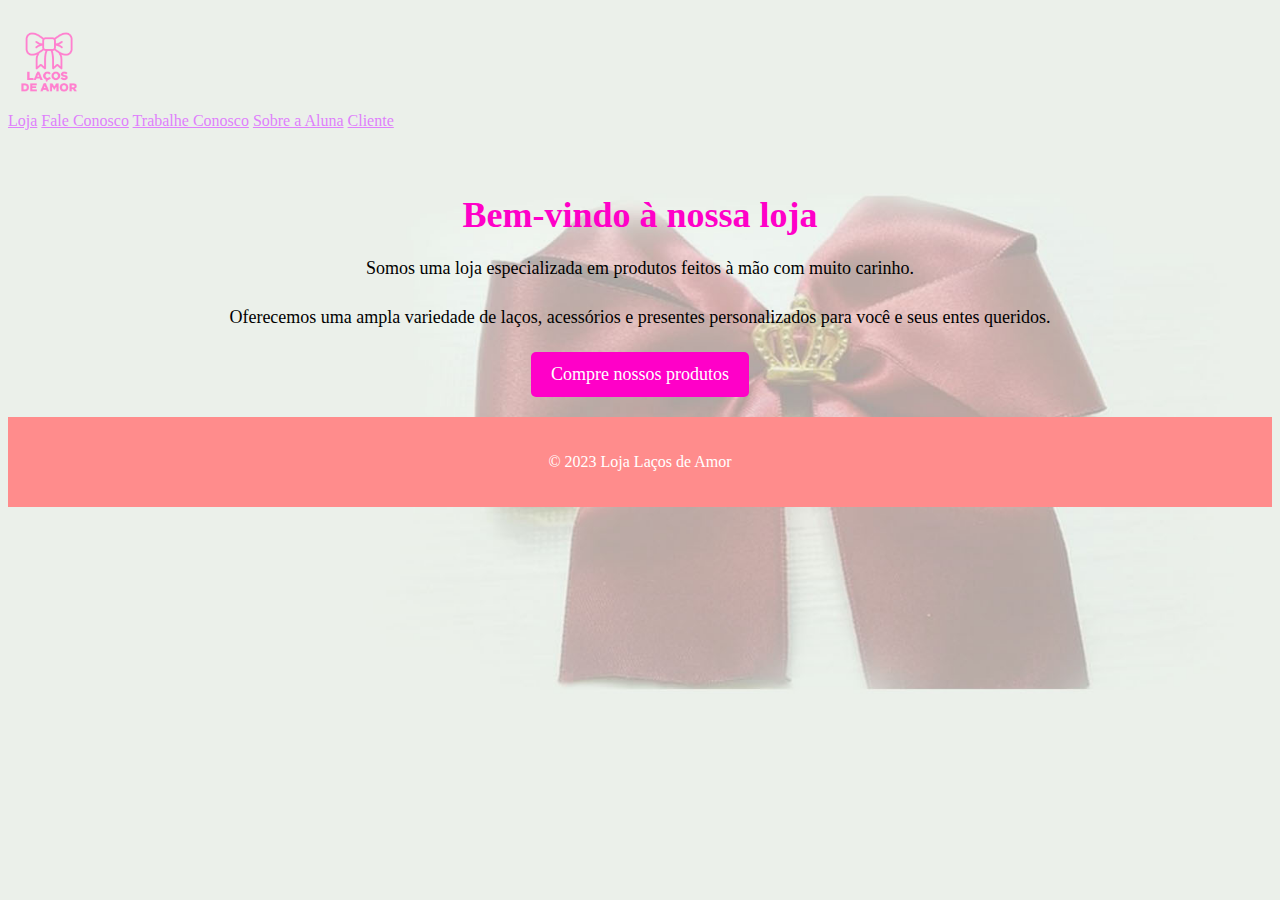
<file: index.html>
<!DOCTYPE html>
<html lang="pt-br">
<head>
    <meta charset="UTF-8">
    <meta http-equiv="X-UA-Compatible" content="IE=edge">
    <meta name="viewport" content="width=device-width, initial-scale=1.0">
    <title>Loja Laços de Amor</title>
    <!-- Adicione link CSS -->
    <link rel="stylesheet" href="./css/estilo.css">
</head>
<body>
    <!-- Cabeçalho -->
    <header>
        <div class="container">
            <!-- Nav -->
            <div class="nav">
                <!-- Logo com um link para a página inicial -->
                <a href="index.html" class="nav-logo">
                    <img src="img/amor2.png" alt="Logo da Loja" class="logotipo">
                </a>
                <!-- Links de navegação -->
                <div class="nav-links">
                    <!-- Adicionar links para outras páginas, como "Fale Conosco", "Trabalhe Conosco", etc. -->
                   <a href="loja.html" class="nav-link">Loja</a>
                    <a href="fale-conosco.html" class="nav-link">Fale Conosco</a>
                    <a href="trabalhe-conosco.html" class="nav-link">Trabalhe Conosco</a>
                    <a href="sobre-a-aluna.html" class="nav-link">Sobre a Aluna</a>
                    <a href="cliente.html" class="nav-link">Cliente</a>
                </div>
            </div>
        </div>
    </header>

    <!-- Conteúdo principal -->
    <main>
        <section class="about">
            <div class="container">
                <h1>Bem-vindo à nossa loja</h1>
                <p>Somos uma loja especializada em produtos feitos à mão com muito carinho.</p>
                <p>Oferecemos uma ampla variedade de laços, acessórios e presentes personalizados para você e seus entes queridos.</p>
                <!-- Use a tag <a> para criar um link -->
                <a href="lolja.html" class="cta-link">Compre nossos produtos</a>
            </div>
            
        </section>

        
    </main>
    <!-- Rodapé -->
    <footer>
        <div class="container">
            <p>&copy; 2023 Loja Laços de Amor</p>
        </div>
    </footer>
</body>
</html>
</file>
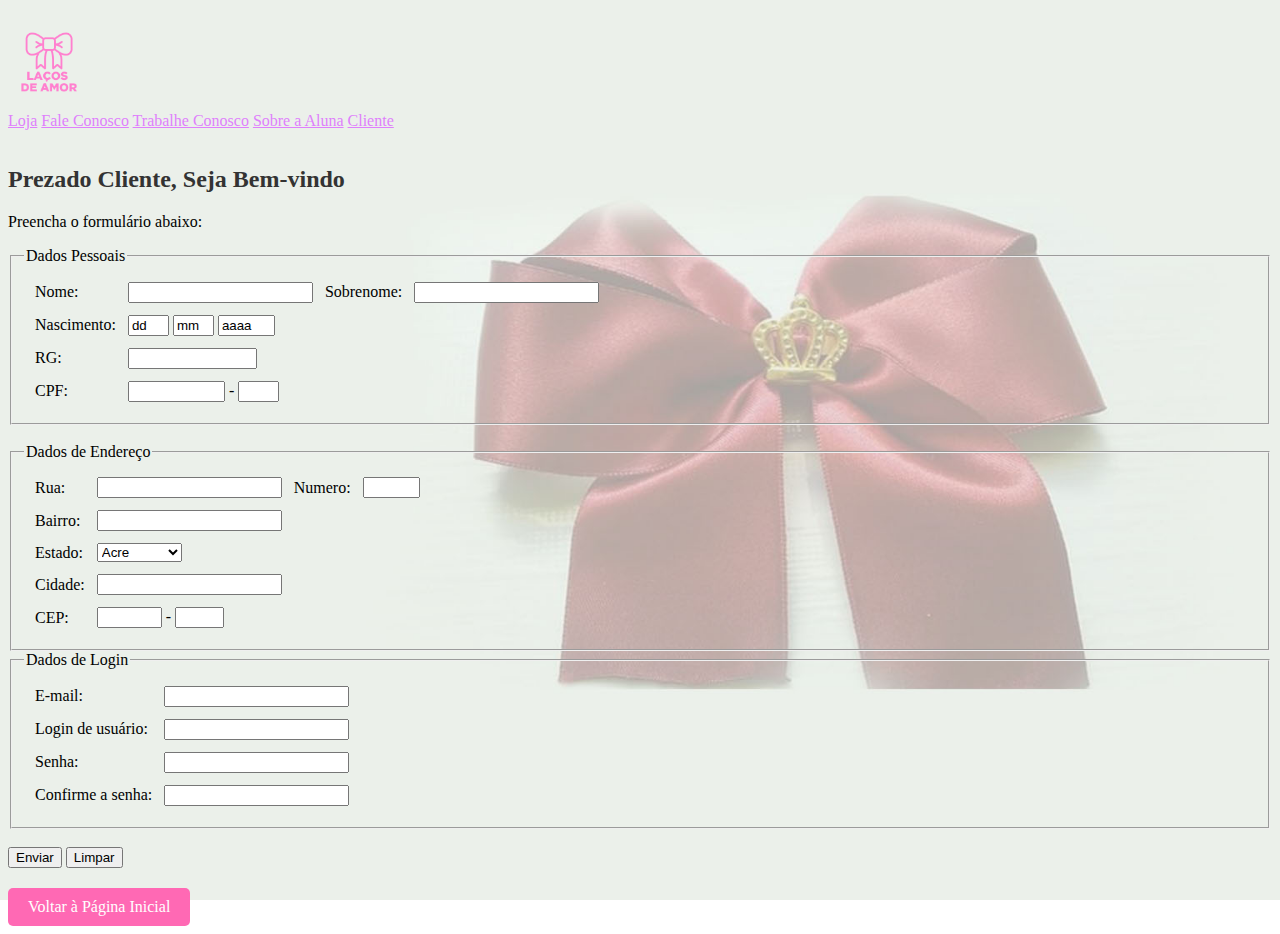
<file: cliente.html>
<!DOCTYPE html>
<html lang="pt-br">
<head>
    <meta charset="UTF-8">
    <meta name="viewport" content="width=device-width, initial-scale=1.0">
    <title>Formulário Laços de Amor</title>
    <link rel="stylesheet" href="./css/formulario.css">
</head>
<body>
    <!-- Cabeçalho -->
    <!-- Cabeçalho -->
    <header>
        <div class="container">
            <!-- Nav -->
            <div class="nav">
                <!-- Logo com um link para a página inicial -->
                <a href="index.html" class="nav-logo">
                    <img src="img/amor2.png" alt="Logo da Loja" class="logotipo">
                </a>
                <!-- Links de navegação -->
                <div class="nav-links">
                    <!-- Adicionar links para outras páginas, como "Fale Conosco", "Trabalhe Conosco", etc. -->
                   <a href="loja.html" class="nav-link">Loja</a>
                    <a href="fale-conosco.html" class="nav-link">Fale Conosco</a>
                    <a href="trabalhe-conosco.html" class="nav-link">Trabalhe Conosco</a>
                    <a href="sobre-a-aluna.html" class="nav-link">Sobre a Aluna</a>
                    <a href="cliente.html" class="nav-link">Cliente</a>
                </div>
            </div>
        </div>
    </header>

    <div class="container">
        <h1>Prezado Cliente, Seja Bem-vindo</h1>
        <p>Preencha o formulário abaixo:</p>

        <form>
            <fieldset>
                <legend>Dados Pessoais</legend>
                <table cellspacing="10">
                    <tr>
                        <td>
                            <label for="nome">Nome: </label>
                        </td>
                        <td align="left">
                            <input type="text" name="nome">
                        </td>
                        <td>
                            <label for="sobrenome">Sobrenome: </label>
                        </td>
                        <td align="left">
                            <input type="text" name="sobrenome">
                        </td>
                    </tr>
                    <tr>
                        <td>
                            <label>Nascimento: </label>
                        </td>
                        <td align="left">
                            <input type="text" name="dia" size="2" maxlength="2" value="dd">
                            <input type="text" name="mes" size="2" maxlength="2" value="mm">
                            <input type="text" name="ano" size="4" maxlength="4" value="aaaa">
                        </td>
                    </tr>
                    <tr>
                        <td>
                            <label for="rg">RG: </label>
                        </td>
                        <td align="left">
                            <input type="text" name="rg" size="13" maxlength="13">
                        </td>
                    </tr>
                    <tr>
                        <td>
                            <label>CPF:</label>
                        </td>
                        <td align="left">
                            <input type="text" name="cpf" size="9" maxlength="9"> - <input
                            type="text" name="cpf2" size="2" maxlength="2">
                        </td>
                    </tr>
                </table>
            </fieldset>
            <br />

            <fieldset>
                <legend>Dados de Endereço</legend>
                <table cellspacing="10">
                    <tr>
                        <td>
                            <label for="rua">Rua:</label>
                        </td>
                        <td align="left">
                            <input type="text" name="rua">
                        </td>
                        <td>
                            <label for="numero">Numero:</label>
                        </td>
                        <td align="left">
                            <input type="text" name="numero" size="4">
                        </td>
                    </tr>
                    <tr>
                        <td>
                            <label for="bairro">Bairro: </label>
                        </td>
                        <td align="left">
                            <input type="text" name="bairro">
                        </td>
                    </tr>
                    <tr>
                        <td>
                            <label for="estado">Estado:</label>
                        </td>
                        <td align="left">
                            <select name="estado">
                                <option value="ac">Acre</option>
                                <option value="al">Alagoas</option>
                                <option value="am">Amazonas</option>
                                <!-- Outros estados aqui -->
                            </select>
                        </td>
                    </tr>
                    <tr>
                        <td>
                            <label for="cidade">Cidade: </label>
                        </td>
                        <td align="left">
                            <input type="text" name="cidade">
                        </td>
                    </tr>
                    <tr>
                        <td>
                            <label for="cep">CEP: </label>
                        </td>
                        <td align="left">
                            <input type="text" name="cep" size="5" maxlength="5"> - <input
                            type="text" name="cep2" size="3" maxlength="3">
                        </td>
                    </tr>
                </table>
            </fieldset>

            <fieldset>
                <legend>Dados de Login</legend>
                <table cellspacing="10">
                    <tr>
                        <td>
                            <label for="email">E-mail: </label>
                        </td>
                        <td align="left">
                            <input type="text" name="email">
                        </td>
                    </tr>
                    <tr>
                        <td>
                            <label for="login">Login de usuário: </label>
                        </td>
                        <td align="left">
                            <input type="text" name="login">
                        </td>
                    </tr>
                    <tr>
                        <td>
                            <label for="pass">Senha: </label>
                        </td>
                        <td align="left">
                            <input type="password" name="pass">
                        </td>
                    </tr>
                    <tr>
                        <td>
                            <label for="passconfirm">Confirme a senha: </label>
                        </td>
                        <td align="left">
                            <input type="password" name="passconfirm">
                        </td>
                    </tr>
                </table>
            </fieldset>
            <br />
            <input type="submit" value="Enviar">
            <input type="reset" value="Limpar">
        </form>
        <!-- Botão de Voltar para a Página Inicial -->
        <a href="index.html" class="btn-voltar">Voltar à Página Inicial</a>
    </div>
</body>
</html>
</file>
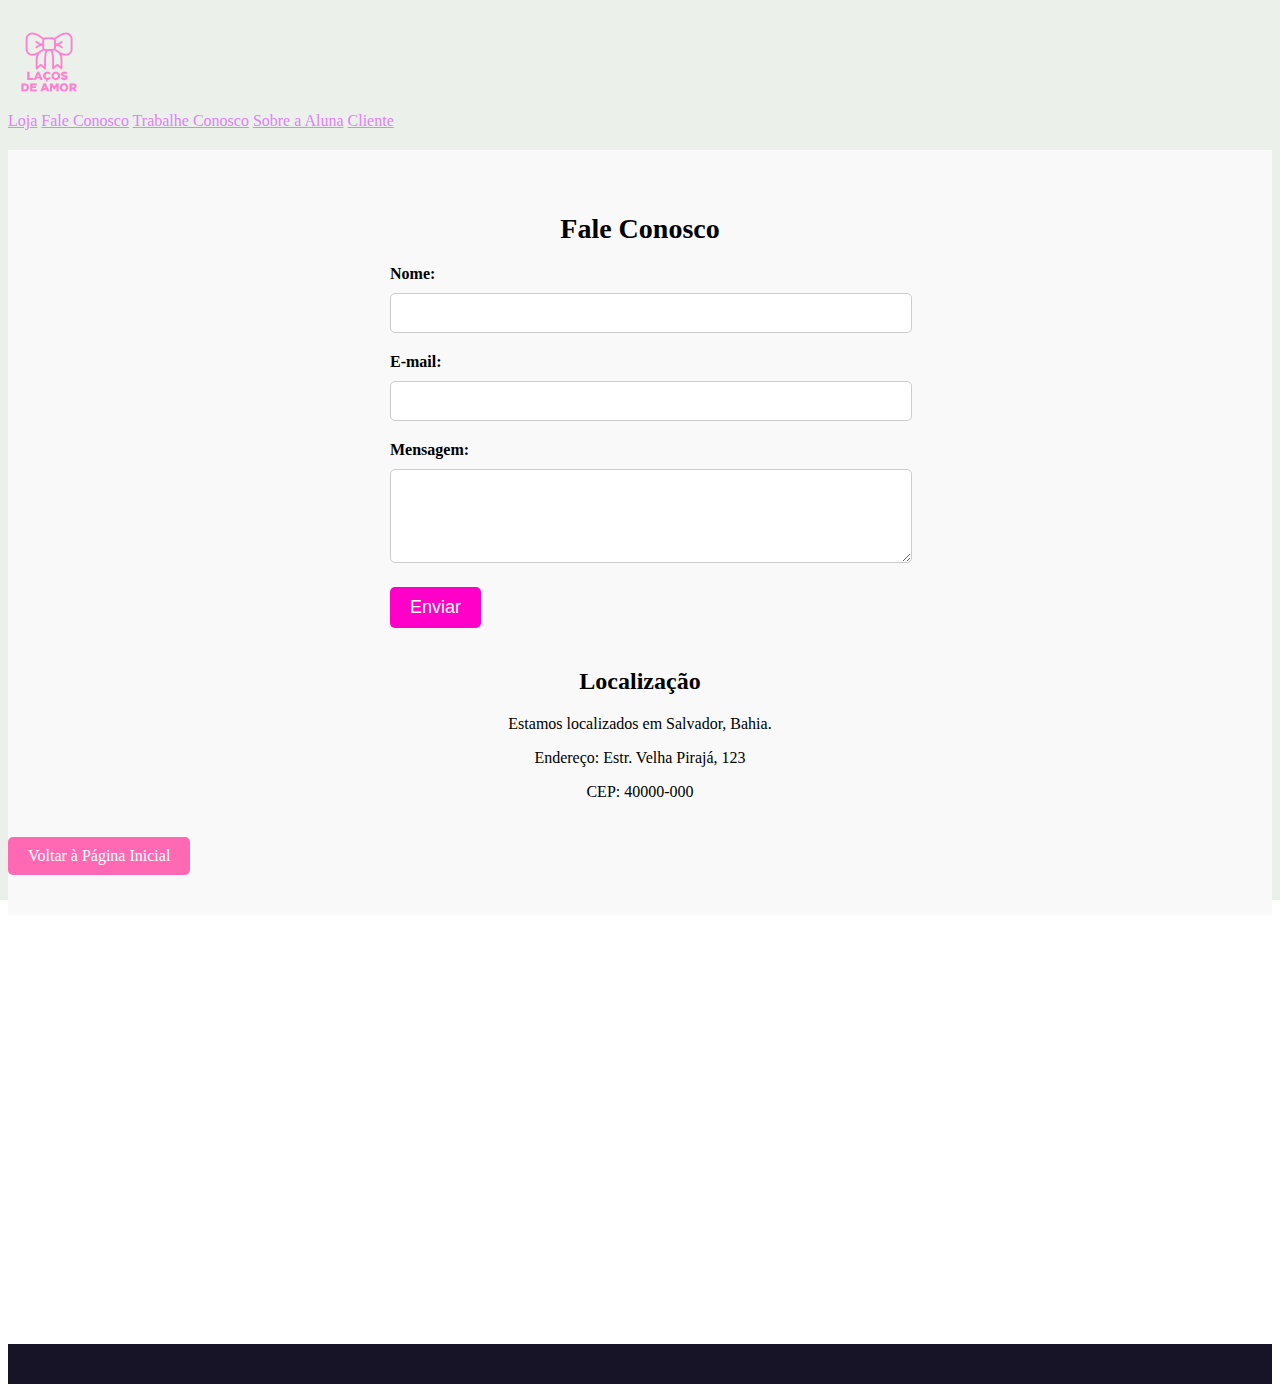
<file: fale-conosco.html>
<!DOCTYPE html>
<html lang="pt-br">
<head>
    <meta charset="UTF-8">
    <meta http-equiv="X-UA-Compatible" content="IE=edge">
    <meta name="viewport" content="width=device-width, initial-scale=1.0">
    <title>Fale Conosco - Laços de Amor</title>
    <!-- Adicione link CSS -->
    <link rel="stylesheet" href="./css/falei.css"> 
</head>
<body>
    <!-- Cabeçalho -->
    <header>
        <div class="container">
            <!-- Nav -->
            <div class="nav">
                <!-- Logo com um link para a página inicial -->
                <a href="index.html" class="nav-logo">
                    <img src="img/amor2.png" alt="Logo da Loja" class="logotipo">
                </a>
                <!-- Links de navegação -->
                <div class="nav-links">
                    <!-- Adicionar links para outras páginas, como "Fale Conosco", "Trabalhe Conosco", etc. -->
                   <a href="loja.html" class="nav-link">Loja</a>
                    <a href="fale-conosco.html" class="nav-link">Fale Conosco</a>
                    <a href="trabalhe-conosco.html" class="nav-link">Trabalhe Conosco</a>
                    <a href="sobre-a-aluna.html" class="nav-link">Sobre a Aluna</a>
                    <a href="cliente.html" class="nav-link">Cliente</a>
                </div>
            </div>
        </div>
    </header>
            <!-- Formulário de Contato -->
<section class="contact">
    <div class="container">
         <h2 class="section-title">Fale Conosco</h2>
            <form id="contact-form" action="processar_formulario.php" method="POST">
                <label for="name">Nome:</label>
                <input type="text" id="name" name="name" required>

                <label for="email">E-mail:</label>
                <input type="email" id="email" name="email" required>

                <label for="message">Mensagem:</label>
                <textarea id="message" name="message" rows="4" required></textarea>

                <button type="submit">Enviar</button>
            </form>

            <!-- Informações de Localização -->
            <div class="location">
                <h2>Localização</h2>
                <p>Estamos localizados em Salvador, Bahia.</p>
                <p>Endereço: Estr. Velha Pirajá, 123</p>
                <p>CEP: 40000-000</p>
            </div>
            <!-- Botão de Voltar para a Página Inicial -->
            <a href="index.html" class="btn-voltar">Voltar à Página Inicial</a>
        </div>
    </section>
    <!-- Mapa do Google Maps -->
    <section class="map">
        <div class="container">
            <!-- Substitua a URL no atributo "src" pelo código de incorporação do seu mapa do Google Maps -->
            <iframe src="https://www.google.com/maps/embed?pb=!1m18!1m12!1m3!1d12276.238040929497!2d-38.49372797983836!3d-3.7249658901872387!2m3!1f0!2f0!3f0!3m2!1i1024!2i768!4f13.1!3m3!1m2!1s0x0%3A0x0!2zMywzN8KwMDUnMTIuOSJF!5e0!3m2!1sen!2sbr!4v1632411050470!5m2!1sen!2sbr" 
                width="100%" 
                height="425" 
                style="border:0;" 
                allowfullscreen="" 
                loading="lazy"></iframe>
        </div>
    </section>
    <footer>
        <!-- Adicione um rodapé, se desejar -->
    </footer>
</body>
</html>
</file>
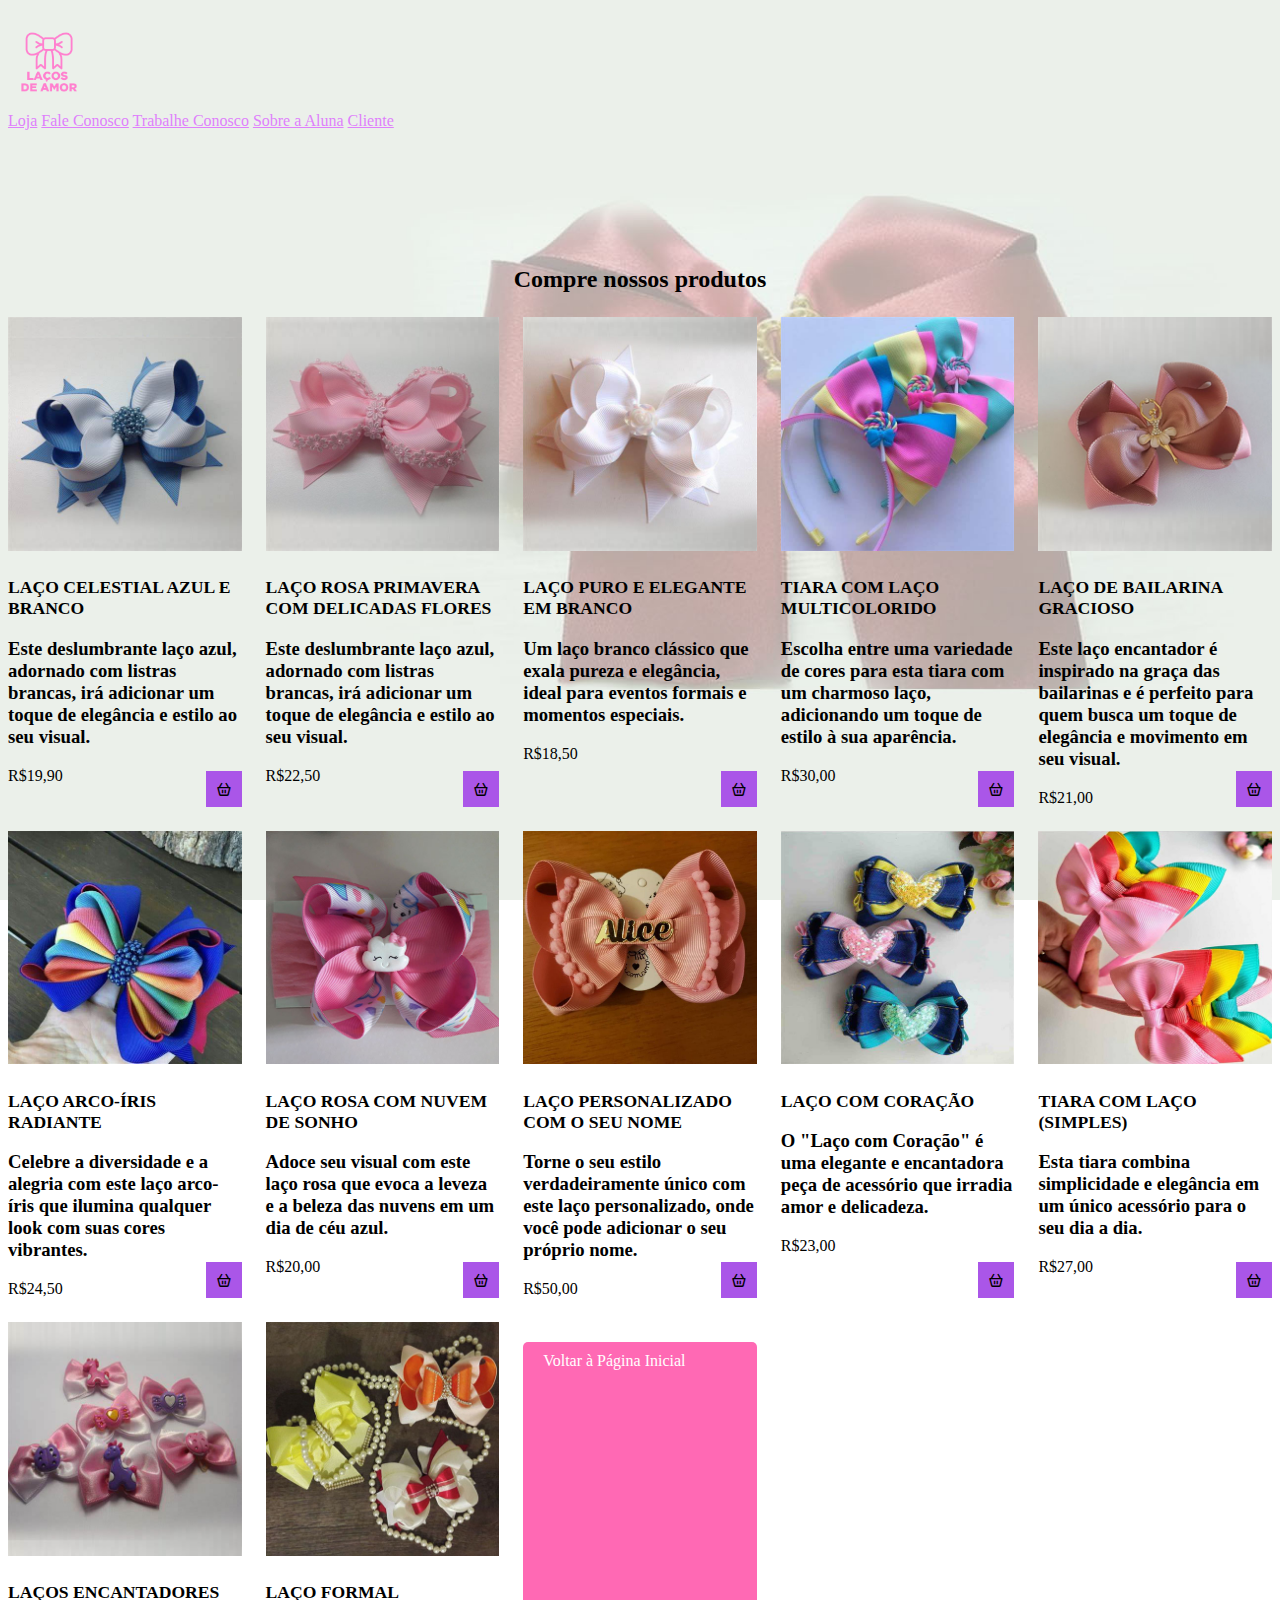
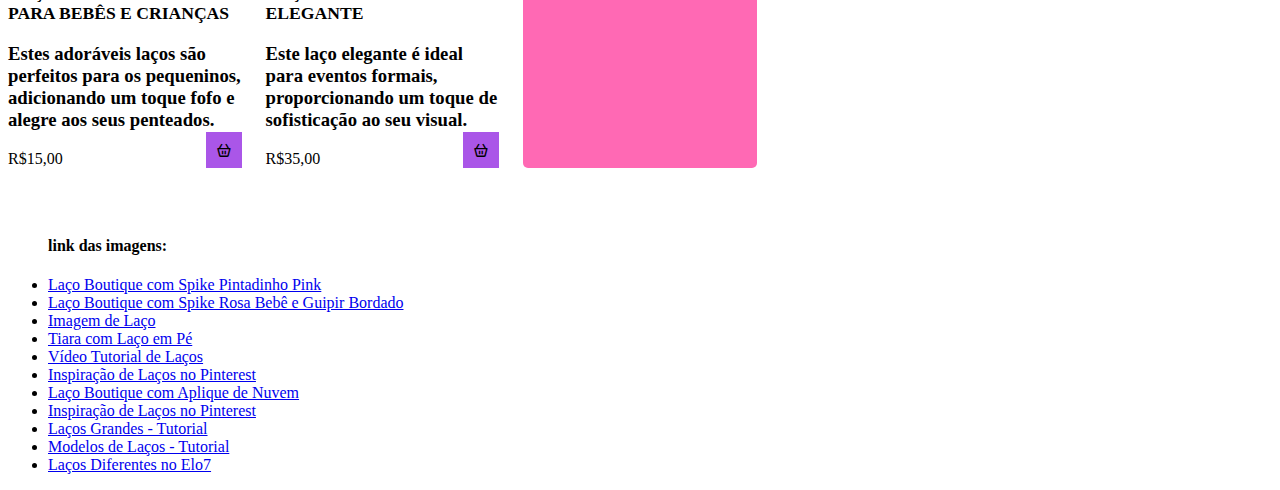
<file: loja.html>
<!DOCTYPE html>
<html lang="pt-br">
  <head>
    <meta charset="UTF-8">
    <meta http-equiv="X-UA-Compatible" content="IE=edge">
    <meta name="viewport" content="width=device-width, initial-scale=1.0">
    <title>Laços de Amor - Os melhores laços de Salvador</title>
    <!-- Link do CSS -->
    <link rel="stylesheet" href="./css/style.css"> 
    <!-- Box Icons -->
    <link href='https://unpkg.com/boxicons@2.1.4/css/boxicons.min.css' rel='stylesheet'>
  </head>
  <body>
    <!-- Cabeçalho -->
    <header>
      <div class="container">
          <!-- Nav -->
          <div class="nav">
              <!-- Logo com um link para a página inicial -->
              <a href="index.html" class="nav-logo">
                  <img src="img/amor2.png" alt="Logo da Loja" class="logotipo">
              </a>
              <!-- Links de navegação -->
              <div class="nav-links">
                  <!-- Adicionar links para outras páginas, como "Fale Conosco", "Trabalhe Conosco", etc. -->
                 <a href="loja.html" class="nav-link">Loja</a>
                  <a href="fale-conosco.html" class="nav-link">Fale Conosco</a>
                  <a href="trabalhe-conosco.html" class="nav-link">Trabalhe Conosco</a>
                  <a href="sobre-a-aluna.html" class="nav-link">Sobre a Aluna</a>
                  <a href="cliente.html" class="nav-link">Cliente</a>
              </div>
          </div>
      </div>
  </header>

    <!-- Carrinho -->
    <div class="cart">
        <h2 class="cart-title">Seu Carrinho</h2>
        <!-- Conteúdo -->
        <div class="cart-content">

          <div class="cart-box">
            
          </div>
        </div>
        <!-- Total -->
        <div class="total">
          <div class="total-title">Total</div>
          <div class="total-price">R$0</div>
        </div>
        <!-- Botão de Compra -->
        <button type="button" class="btn-buy">Compre Agora</button>
        <!-- Fechar Carrinho -->
        <i class='bx bx-x-circle' id="close-cart"></i>
      </div>
    </div>
  </header>
  <!-- Compras -->
  <section class="shop container">
    <h2 class="section-title">Compre nossos produtos</h2>
    <!-- Laços -->
    <div class="shop-content">
      <!-- Laço 1 -->
      <div class="product-box">
        <img src="img/produto1.jpg" alt="" class="product-img">
        <h2 class="product-title">Laço Celestial Azul e Branco</h2>
        <h3 class= "product-descrition">Este deslumbrante laço azul, adornado com listras brancas, irá adicionar um toque de elegância e estilo ao seu visual.</h3>
        <span class="price">R$19,90</span>
        <i class='bx bx-basket add-cart'></i>
      </div>
      <!-- Laço 2 -->
      <div class="product-box">
        <img src="img/produto2.jpg" alt="" class="product-img">
        <h2 class="product-title">Laço Rosa Primavera com Delicadas Flores</h2>
        <h3 class="product-descrition">Este deslumbrante laço azul, adornado com listras brancas, irá adicionar um toque de elegância e estilo ao seu visual.</h3>
        <span class="price">R$22,50</span>
        <i class='bx bx-basket add-cart'></i>
      </div>
      <!-- Laço 3 -->
      <div class="product-box">
        <img src="img/produto3.jpg" alt="" class="product-img">
        <h2 class="product-title">Laço Puro e Elegante em Branco</h2>
        <h3 class= "product-descrition">Um laço branco clássico que exala pureza e elegância, ideal para eventos formais e momentos especiais.</h3>
        <span class="price">R$18,50</span>
        <i class='bx bx-basket add-cart'></i>
      </div>
      <!-- Laço 4 -->
      <div class="product-box">
        <img src="img/produto4.jpg" alt="" class="product-img">
        <h2 class="product-title">Tiara com Laço Multicolorido </h2>
        <h3 class= "product-descrition">Escolha entre uma variedade de cores para esta tiara com um charmoso laço, adicionando um toque de estilo à sua aparência.</h3>
        <span class="price">R$30,00</span>
        <i class='bx bx-basket add-cart'></i>
      </div>
      <!-- Laço 5 -->
      <div class="product-box">
        <img src="img/produto5.jpg" alt="" class="product-img">
        <h2 class="product-title">Laço de Bailarina Gracioso</h2>
        <h3 class= "product-descrition">Este laço encantador é inspirado na graça das bailarinas e é perfeito para quem busca um toque de elegância e movimento em seu visual.</h3>
        <span class="price">R$21,00</span>
        <i class='bx bx-basket add-cart'></i>
      </div>
      <!-- Laço 6 -->
      <div class="product-box">
        <img src="img/produto6.jpg" alt="" class="product-img">
        <h2 class="product-title">Laço Arco-Íris Radiante</h2>
        <h3 class= "product-descrition">Celebre a diversidade e a alegria com este laço arco-íris que ilumina qualquer look com suas cores vibrantes.</h3>
        <span class="price">R$24,50</span>
        <i class='bx bx-basket add-cart'></i>
      </div>
      <!-- Laço 7 -->
      <div class="product-box">
        <img src="img/produto7.jpg" alt="" class="product-img">
        <h2 class="product-title">Laço Rosa com Nuvem de Sonho</h2>
        <h3 class= "product-descrition">Adoce seu visual com este laço rosa que evoca a leveza e a beleza das nuvens em um dia de céu azul.</h3>
        <span class="price">R$20,00</span>
        <i class='bx bx-basket add-cart'></i>
      </div>
      <!-- Laço 8 -->
      <div class="product-box">
        <img src="img/produto8.jpg" alt="" class="product-img">
        <h2 class="product-title">Laço Personalizado com o Seu Nome</h2>
        <h3 class= "product-descrition">Torne o seu estilo verdadeiramente único com este laço personalizado, onde você pode adicionar o seu próprio nome.</h3>
        <span class="price">R$50,00</span>
        <i class='bx bx-basket add-cart'></i>
      </div>
      <!-- Laço 9 -->
      <div class="product-box">
        <img src="img/produto9.jpg" alt="" class="product-img">
        <h2 class="product-title">LAÇO COM CORAÇÃO</h2>
        <h3 class= "product-descrition">O "Laço com Coração" é uma elegante e encantadora peça de acessório que irradia amor e delicadeza.</h3>
        <span class="price">R$23,00</span>
        <i class='bx bx-basket add-cart'></i>
      </div>
      <!-- Laço 10 -->
      <div class="product-box">
        <img src="img/produto10.jpg" alt="" class="product-img">
        <h2 class="product-title">tiara com laço (simples)</h2>
        <h3 class= "product-descrition">Esta tiara combina simplicidade e elegância em um único acessório para o seu dia a dia. </h3>
        <span class="price">R$27,00</span>
        <i class='bx bx-basket add-cart'></i>
      </div>
      <!-- Laço 11 -->
      <div class="product-box">
        <img src="img/produto11.jpg" alt="" class="product-img">
        <h2 class="product-title">Laços Encantadores para Bebês e crianças</h2>
        <h3 class= "product-descrition">Estes adoráveis laços são perfeitos para os pequeninos, adicionando um toque fofo e alegre aos seus penteados. </h3>
        <span class="price">R$15,00</span>
        <i class='bx bx-basket add-cart'></i>
      </div>
      <!-- Laço 12 -->
      <div class="product-box">
        <img src="img/produto12.jpg" alt="" class="product-img">
        <h2 class="product-title">laço formal elegante </h2>
        <h3 class= "product-descrition">Este laço elegante é ideal para eventos formais, proporcionando um toque de sofisticação ao seu visual. </h3>
        <span class="price">R$35,00</span>
        <i class='bx bx-basket add-cart'></i>
      </div>
      <!-- Botão de Voltar para a Página Inicial -->
       <a href="index.html" class="btn-voltar">Voltar à Página Inicial</a>
    </div>
  </section>
  <footer>
    <ul class="footer-links">
      <h4>link das imagens:</h4>
      <li><a href="https://www.elo7.com.br/laco-boutique-com-spike-pintadinho-pink/dp/A4D1AC" target="_blank">Laço Boutique com Spike Pintadinho Pink</a></li>
      <li><a href="https://www.elo7.com.br/laco-boutique-com-spike-rosa-bebe-e-guipir-bordado/dp/A4D1A2" target="_blank">Laço Boutique com Spike Rosa Bebê e Guipir Bordado</a></li>
      <li><a href="https://th.bing.com/th/id/OIP.Ts9sxyDOU0tEUkV5IQFXxAHaGP?pid=ImgDet&w=84&h=84&c=7&dpr=1,5" target="_blank">Imagem de Laço</a></li>
      <li><a href="https://www.elo7.com.br/tiara-com-laco-em-pe/dp/13EFAF6" target="_blank">Tiara com Laço em Pé</a></li>
      <li><a href="https://www.youtube.com/watch?v=MdLcKukro54" target="_blank">Vídeo Tutorial de Laços</a></li>
      <li><a href="https://www.pinterest.com/pin/766878642790420387/" target="_blank">Inspiração de Laços no Pinterest</a></li>
      <li><a href="https://www.elo7.com.br/laco-boutique-com-aplique-nuvem/dp/11D9B93" target="_blank">Laço Boutique com Aplique de Nuvem</a></li>
      <li><a href="https://www.pinterest.com/pin/367676757080241976/" target="_blank">Inspiração de Laços no Pinterest</a></li>
      <li><a href="https://www.artesanatopassoapassoja.com.br/lacos-grandes/" target="_blank">Laços Grandes - Tutorial</a></li>
      <li><a href="https://www.artesanatopassoapassoja.com.br/modelos-de-lacos/" target="_blank">Modelos de Laços - Tutorial</a></li>
      <li><a href="http://www.elo7.com.br/lacos-diferentes/dp/43F42C" target="_blank">Laços Diferentes no Elo7</a></li>
    </ul>
  </footer>  
  <!-- Link para o Js -->
  <script src="js/main.js"></script>
</body>
</html>
</file>
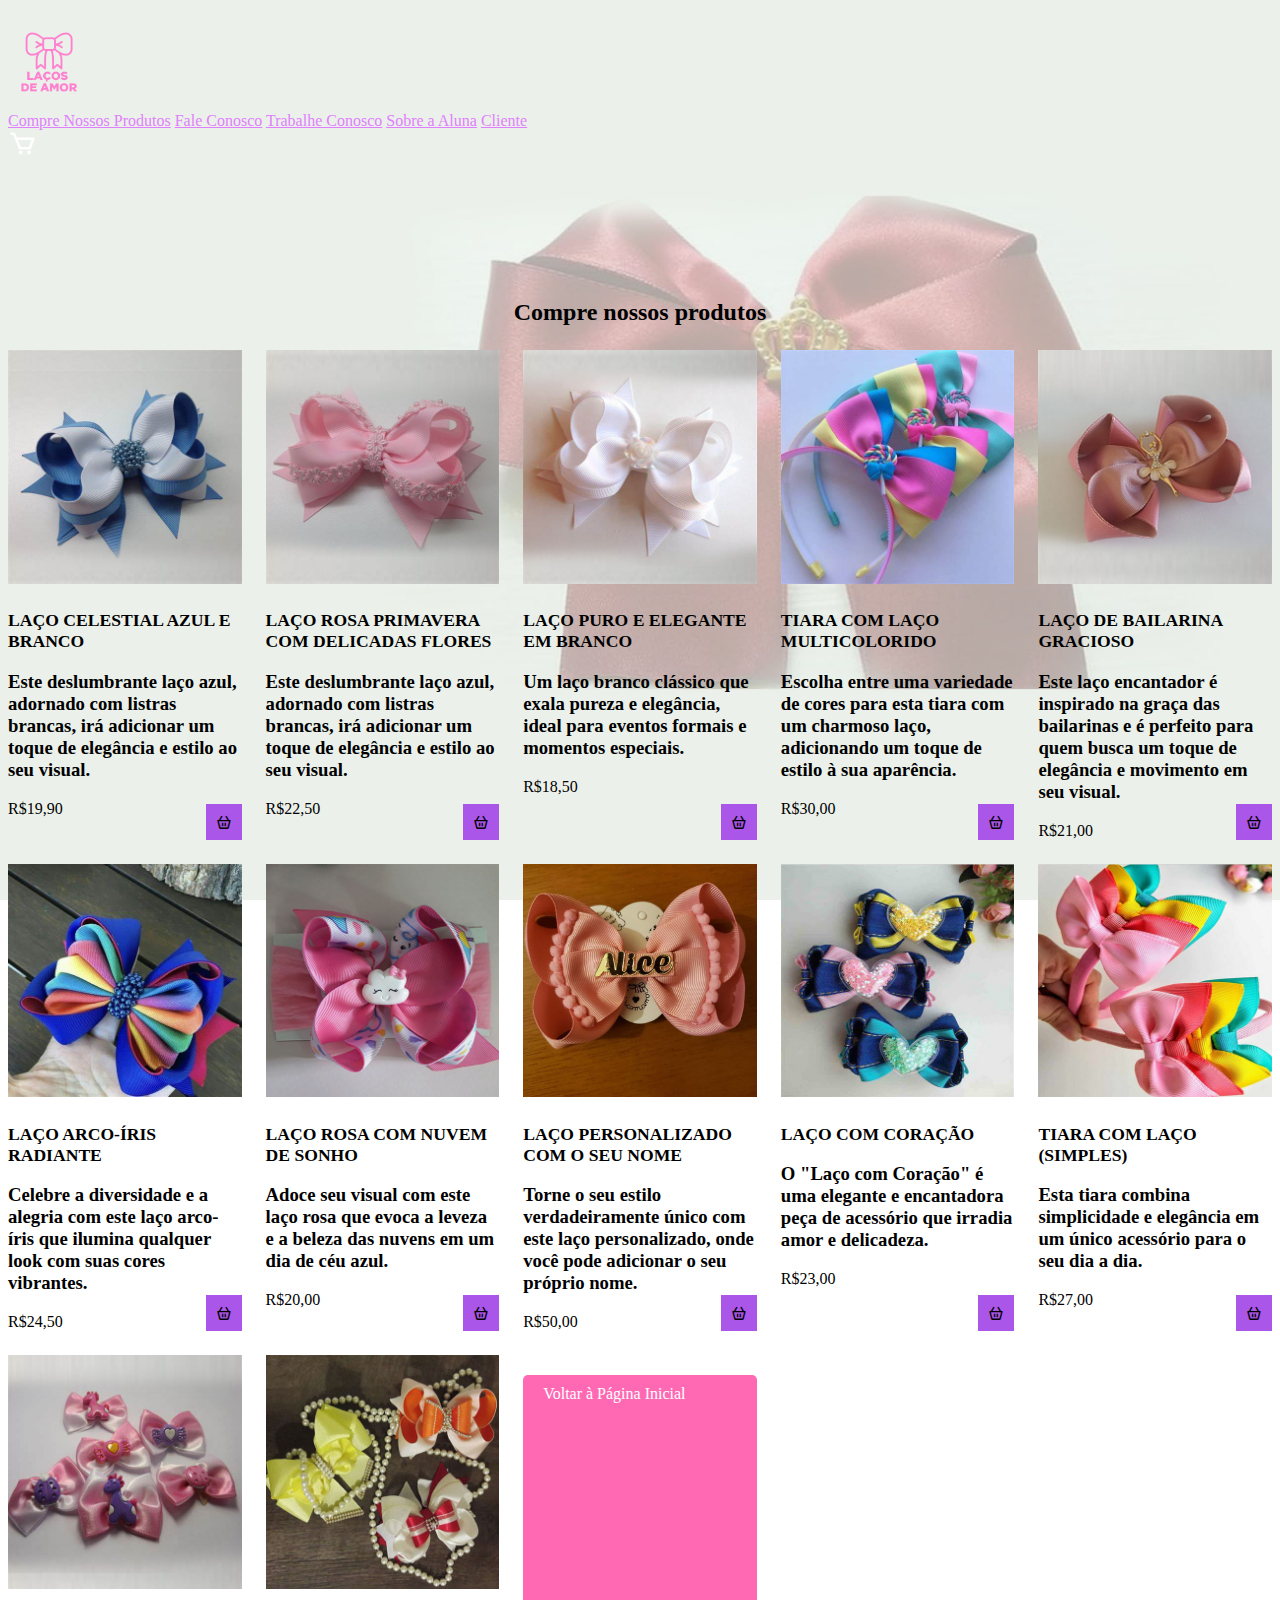
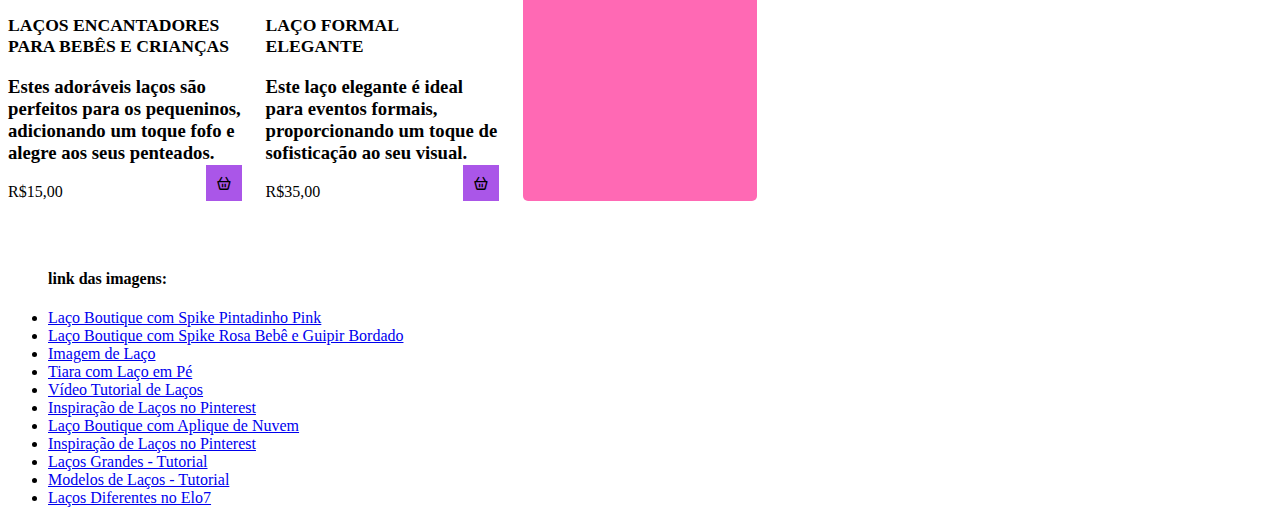
<file: lolja.html>
<!DOCTYPE html>
<html lang="pt-br">
  <head>
    <meta charset="UTF-8">
    <meta http-equiv="X-UA-Compatible" content="IE=edge">
    <meta name="viewport" content="width=device-width, initial-scale=1.0">
    <title>Laços de Amor - Os melhores laços de Salvador</title>
    <!-- Link do CSS -->
    <link rel="stylesheet" href="./css/style.css"> 
    <!-- Box Icons -->
    <link href='https://unpkg.com/boxicons@2.1.4/css/boxicons.min.css' rel='stylesheet'>
  </head>
  <body>
   <!-- Header -->
   <header>
    <!-- Nav -->
    <div class="nav container">
        <!-- Logo -->
        <a href="index.html" class="nav-logo">
          <img src="./img/amor2.png" alt="Logo da Loja" class="logotipo">
      </a>
        <!-- Links de navegação -->
        <div class="nav-links">
          <a href="lolja.html" class="nav-link">Compre Nossos Produtos</a>
          <a href="fale-conosco.html" class="nav-link">Fale Conosco</a>
          <a href="trabalhe-conosco.html" class="nav-link">Trabalhe Conosco</a>
          <a href="sobre-a-aluna.html" class="nav-link">Sobre a Aluna</a>
          <a href="cliente.html" class="nav-link">Cliente</a>
        </div>
        <!-- Ícone do Carrinho -->
        <div class="cart-icon">
            <i class='bx bx-cart' id="cart-icon"></i>
        </div>
    </div>
    <!-- Carrinho -->
    <div class="cart">
        <h2 class="cart-title">Seu Carrinho</h2>
        <!-- Conteúdo -->
        <div class="cart-content">

          <div class="cart-box">
            
          </div>
        </div>
        <!-- Total -->
        <div class="total">
          <div class="total-title">Total</div>
          <div class="total-price">R$0</div>
        </div>
        <!-- Botão de Compra -->
        <button type="button" class="btn-buy">Compre Agora</button>
        <!-- Fechar Carrinho -->
        <i class='bx bx-x-circle' id="close-cart"></i>
      </div>
    </div>
  </header>
  <!-- Compras -->
  <section class="shop container">
    <h2 class="section-title">Compre nossos produtos</h2>
    <!-- Laços -->
    <div class="shop-content">
      <!-- Laço 1 -->
      <div class="product-box">
        <img src="img/produto1.jpg" alt="" class="product-img">
        <h2 class="product-title">Laço Celestial Azul e Branco</h2>
        <h3 class= "product-descrition">Este deslumbrante laço azul, adornado com listras brancas, irá adicionar um toque de elegância e estilo ao seu visual.</h3>
        <span class="price">R$19,90</span>
        <i class='bx bx-basket add-cart'></i>
      </div>
      <!-- Laço 2 -->
      <div class="product-box">
        <img src="img/produto2.jpg" alt="" class="product-img">
        <h2 class="product-title">Laço Rosa Primavera com Delicadas Flores</h2>
        <h3 class="product-descrition">Este deslumbrante laço azul, adornado com listras brancas, irá adicionar um toque de elegância e estilo ao seu visual.</h3>
        <span class="price">R$22,50</span>
        <i class='bx bx-basket add-cart'></i>
      </div>
      <!-- Laço 3 -->
      <div class="product-box">
        <img src="img/produto3.jpg" alt="" class="product-img">
        <h2 class="product-title">Laço Puro e Elegante em Branco</h2>
        <h3 class= "product-descrition">Um laço branco clássico que exala pureza e elegância, ideal para eventos formais e momentos especiais.</h3>
        <span class="price">R$18,50</span>
        <i class='bx bx-basket add-cart'></i>
      </div>
      <!-- Laço 4 -->
      <div class="product-box">
        <img src="img/produto4.jpg" alt="" class="product-img">
        <h2 class="product-title">Tiara com Laço Multicolorido </h2>
        <h3 class= "product-descrition">Escolha entre uma variedade de cores para esta tiara com um charmoso laço, adicionando um toque de estilo à sua aparência.</h3>
        <span class="price">R$30,00</span>
        <i class='bx bx-basket add-cart'></i>
      </div>
      <!-- Laço 5 -->
      <div class="product-box">
        <img src="img/produto5.jpg" alt="" class="product-img">
        <h2 class="product-title">Laço de Bailarina Gracioso</h2>
        <h3 class= "product-descrition">Este laço encantador é inspirado na graça das bailarinas e é perfeito para quem busca um toque de elegância e movimento em seu visual.</h3>
        <span class="price">R$21,00</span>
        <i class='bx bx-basket add-cart'></i>
      </div>
      <!-- Laço 6 -->
      <div class="product-box">
        <img src="img/produto6.jpg" alt="" class="product-img">
        <h2 class="product-title">Laço Arco-Íris Radiante</h2>
        <h3 class= "product-descrition">Celebre a diversidade e a alegria com este laço arco-íris que ilumina qualquer look com suas cores vibrantes.</h3>
        <span class="price">R$24,50</span>
        <i class='bx bx-basket add-cart'></i>
      </div>
      <!-- Laço 7 -->
      <div class="product-box">
        <img src="img/produto7.jpg" alt="" class="product-img">
        <h2 class="product-title">Laço Rosa com Nuvem de Sonho</h2>
        <h3 class= "product-descrition">Adoce seu visual com este laço rosa que evoca a leveza e a beleza das nuvens em um dia de céu azul.</h3>
        <span class="price">R$20,00</span>
        <i class='bx bx-basket add-cart'></i>
      </div>
      <!-- Laço 8 -->
      <div class="product-box">
        <img src="img/produto8.jpg" alt="" class="product-img">
        <h2 class="product-title">Laço Personalizado com o Seu Nome</h2>
        <h3 class= "product-descrition">Torne o seu estilo verdadeiramente único com este laço personalizado, onde você pode adicionar o seu próprio nome.</h3>
        <span class="price">R$50,00</span>
        <i class='bx bx-basket add-cart'></i>
      </div>
      <!-- Laço 9 -->
      <div class="product-box">
        <img src="img/produto9.jpg" alt="" class="product-img">
        <h2 class="product-title">LAÇO COM CORAÇÃO</h2>
        <h3 class= "product-descrition">O "Laço com Coração" é uma elegante e encantadora peça de acessório que irradia amor e delicadeza.</h3>
        <span class="price">R$23,00</span>
        <i class='bx bx-basket add-cart'></i>
      </div>
      <!-- Laço 10 -->
      <div class="product-box">
        <img src="img/produto10.jpg" alt="" class="product-img">
        <h2 class="product-title">tiara com laço (simples)</h2>
        <h3 class= "product-descrition">Esta tiara combina simplicidade e elegância em um único acessório para o seu dia a dia. </h3>
        <span class="price">R$27,00</span>
        <i class='bx bx-basket add-cart'></i>
      </div>
      <!-- Laço 11 -->
      <div class="product-box">
        <img src="img/produto11.jpg" alt="" class="product-img">
        <h2 class="product-title">Laços Encantadores para Bebês e crianças</h2>
        <h3 class= "product-descrition">Estes adoráveis laços são perfeitos para os pequeninos, adicionando um toque fofo e alegre aos seus penteados. </h3>
        <span class="price">R$15,00</span>
        <i class='bx bx-basket add-cart'></i>
      </div>
      <!-- Laço 12 -->
      <div class="product-box">
        <img src="img/produto12.jpg" alt="" class="product-img">
        <h2 class="product-title">laço formal elegante </h2>
        <h3 class= "product-descrition">Este laço elegante é ideal para eventos formais, proporcionando um toque de sofisticação ao seu visual. </h3>
        <span class="price">R$35,00</span>
        <i class='bx bx-basket add-cart'></i>
      </div>
      <!-- Botão de Voltar para a Página Inicial -->
       <a href="index.html" class="btn-voltar">Voltar à Página Inicial</a>
    </div>
  </section>
  <footer>
    <ul class="footer-links">
      <h4>link das imagens:</h4>
      <li><a href="https://www.elo7.com.br/laco-boutique-com-spike-pintadinho-pink/dp/A4D1AC" target="_blank">Laço Boutique com Spike Pintadinho Pink</a></li>
      <li><a href="https://www.elo7.com.br/laco-boutique-com-spike-rosa-bebe-e-guipir-bordado/dp/A4D1A2" target="_blank">Laço Boutique com Spike Rosa Bebê e Guipir Bordado</a></li>
      <li><a href="https://th.bing.com/th/id/OIP.Ts9sxyDOU0tEUkV5IQFXxAHaGP?pid=ImgDet&w=84&h=84&c=7&dpr=1,5" target="_blank">Imagem de Laço</a></li>
      <li><a href="https://www.elo7.com.br/tiara-com-laco-em-pe/dp/13EFAF6" target="_blank">Tiara com Laço em Pé</a></li>
      <li><a href="https://www.youtube.com/watch?v=MdLcKukro54" target="_blank">Vídeo Tutorial de Laços</a></li>
      <li><a href="https://www.pinterest.com/pin/766878642790420387/" target="_blank">Inspiração de Laços no Pinterest</a></li>
      <li><a href="https://www.elo7.com.br/laco-boutique-com-aplique-nuvem/dp/11D9B93" target="_blank">Laço Boutique com Aplique de Nuvem</a></li>
      <li><a href="https://www.pinterest.com/pin/367676757080241976/" target="_blank">Inspiração de Laços no Pinterest</a></li>
      <li><a href="https://www.artesanatopassoapassoja.com.br/lacos-grandes/" target="_blank">Laços Grandes - Tutorial</a></li>
      <li><a href="https://www.artesanatopassoapassoja.com.br/modelos-de-lacos/" target="_blank">Modelos de Laços - Tutorial</a></li>
      <li><a href="http://www.elo7.com.br/lacos-diferentes/dp/43F42C" target="_blank">Laços Diferentes no Elo7</a></li>
    </ul>
  </footer>  
  <!-- Link para o Js -->
  <script src="js/main.js"></script>
</body>
</html>
</file>
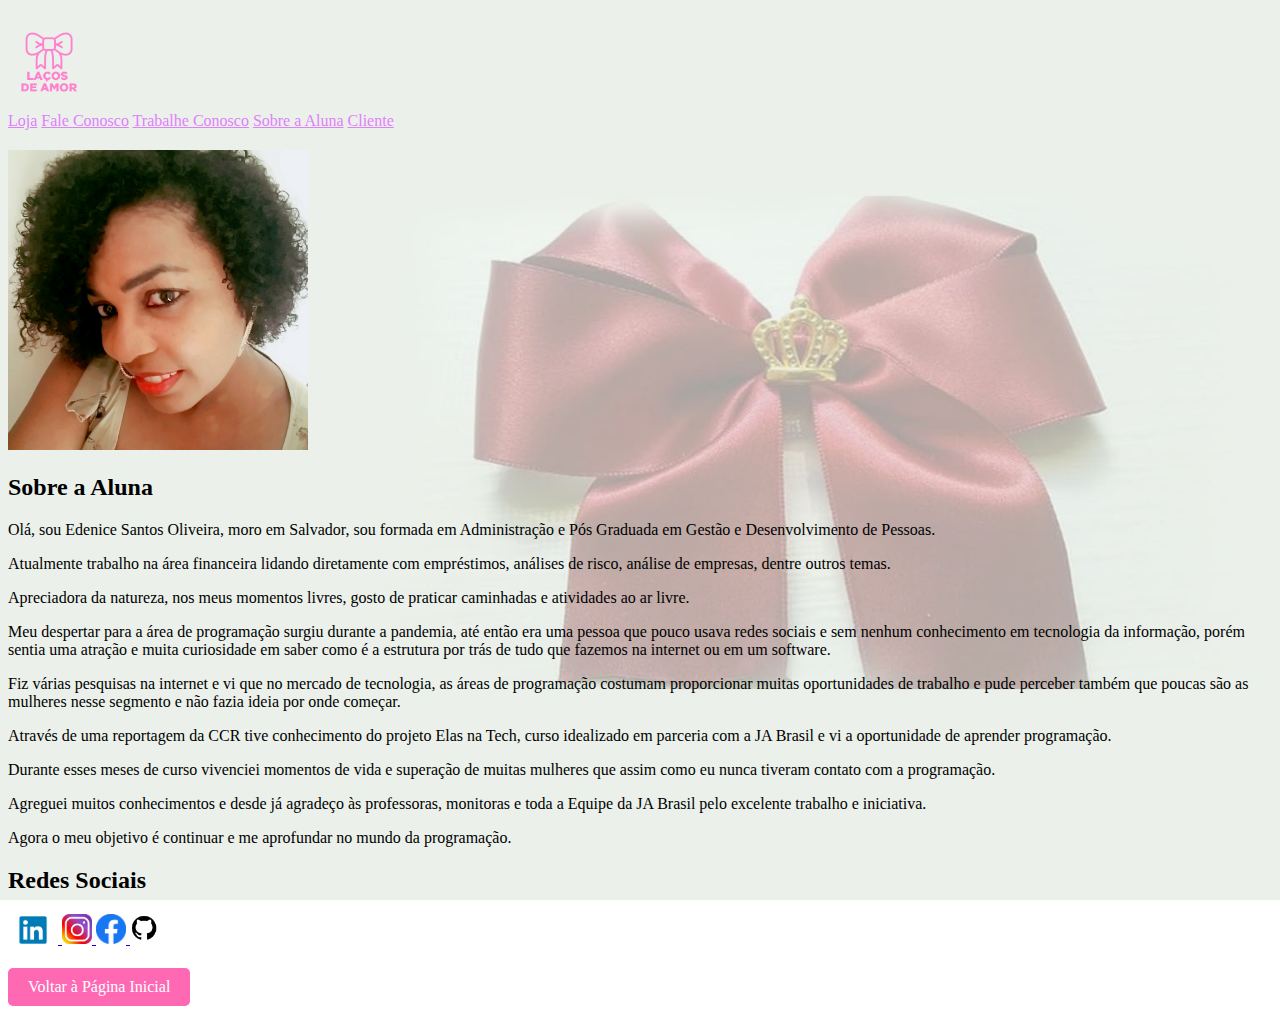
<file: sobre-a-aluna.html>
<!DOCTYPE html>
<html lang="pt-br">
<head>
    <meta charset="UTF-8">
    <meta http-equiv="X-UA-Compatible" content="IE=edge">
    <meta name="viewport" content="width=device-width, initial-scale=1.0">
    <title>Sobre a Aluna - Laços de Amor</title>
    <!-- Adicione link CSS -->
    <link rel="stylesheet" href="./css/falei.css"> 
</head>
<body>
    <!-- Cabeçalho -->
        <header>
            <div class="container">
                <!-- Nav -->
                <div class="nav">
                    <!-- Logo com um link para a página inicial -->
                    <a href="index.html" class="nav-logo">
                        <img src="img/amor2.png" alt="Logo da Loja" class="logotipo">
                    </a>
                    <!-- Links de navegação -->
                    <div class="nav-links">
                        <!-- Adicionar links para outras páginas, como "Fale Conosco", "Trabalhe Conosco", etc. -->
                       <a href="loja.html" class="nav-link">Loja</a>
                        <a href="fale-conosco.html" class="nav-link">Fale Conosco</a>
                        <a href="trabalhe-conosco.html" class="nav-link">Trabalhe Conosco</a>
                        <a href="sobre-a-aluna.html" class="nav-link">Sobre a Aluna</a>
                        <a href="cliente.html" class="nav-link">Cliente</a>
                    </div>
                </div>
            </div>
        </header>

    <!-- Conteúdo da página da Aluna -->
    <section class="student">
        <div class="container">
            <!-- Foto da Aluna -->
            <img src="img/foto-projeto.jpg" alt="Foto da Aluna" class="student-photo" width="300">

            <!-- Texto sobre a Aluna -->
            <div class="student-text">
                <h2 class="section-title">Sobre a Aluna</h2>
                <p>Olá, sou Edenice Santos Oliveira, moro em Salvador, sou formada em Administração e Pós Graduada em Gestão e Desenvolvimento de Pessoas.</p>
                <p>Atualmente trabalho na área financeira lidando diretamente com empréstimos, análises de risco, análise de empresas, dentre outros temas.</p>
                <p>Apreciadora da natureza, nos meus momentos livres, gosto de praticar caminhadas e atividades ao ar livre.</p>
                <p>Meu despertar para a área de programação surgiu durante a pandemia, até então era uma pessoa que pouco usava redes sociais e sem nenhum conhecimento em tecnologia da informação, porém sentia uma atração e muita curiosidade em saber como é a estrutura por trás de tudo que fazemos na internet ou em um software.</p>
                <p>Fiz várias pesquisas na internet e vi que no mercado de tecnologia, as áreas de programação costumam proporcionar muitas oportunidades de trabalho e pude perceber também que poucas são as mulheres nesse segmento e não fazia ideia por onde começar.</p>
                <p>Através de uma reportagem da CCR tive conhecimento do projeto Elas na Tech, curso idealizado em parceria com a JA Brasil e vi a oportunidade de aprender programação.</p>
                <p>Durante esses meses de curso vivenciei momentos de vida e superação de muitas mulheres que assim como eu nunca tiveram contato com a programação.</p>
                <p>Agreguei muitos conhecimentos e desde já agradeço às professoras, monitoras e toda a Equipe da JA Brasil pelo excelente trabalho e iniciativa.</p>
                <p>Agora o meu objetivo é continuar e me aprofundar no mundo da programação.</p>
            </div>

            <!-- Redes Sociais -->
            <div class="social-links">
              <h2> Redes Sociais</h2>
                <a href="https://www.linkedin.com/in/edenicesantosoliveira/" target="_blank" rel="noopener noreferrer">
                    <img src="img/linkedin-logo.png" alt="Linkedin" class="social-icon" width="50">
                </a>
                <a href="https://www.instagram.com/edenfeliz/" target="_blank" rel="noopener noreferrer">
                    <img src="img/instagram-logo.png" alt="Instagram" class="social-icon" width="30">
                </a>
                <a href="https://www.facebook.com/edenfeliz/" target="_blank" rel="noopener noreferrer">
                    <img src="img/facebook-logo.png" alt="Facebook" class="social-icon" width="30">
                </a>
                <a href="https://github.com/EdeniceSoliveira" target="_blank" rel="noopener noreferrer">
                    <img src="img/github-logo.png" alt="Github" class="social-icon" width="30">
                </a>
            </div>
            <!-- Botão de Voltar para a Página Inicial -->
            <a href="index.html" class="btn-voltar">Voltar à Página Inicial</a>
        </div>
    </section>
</body>
</html>
</file>
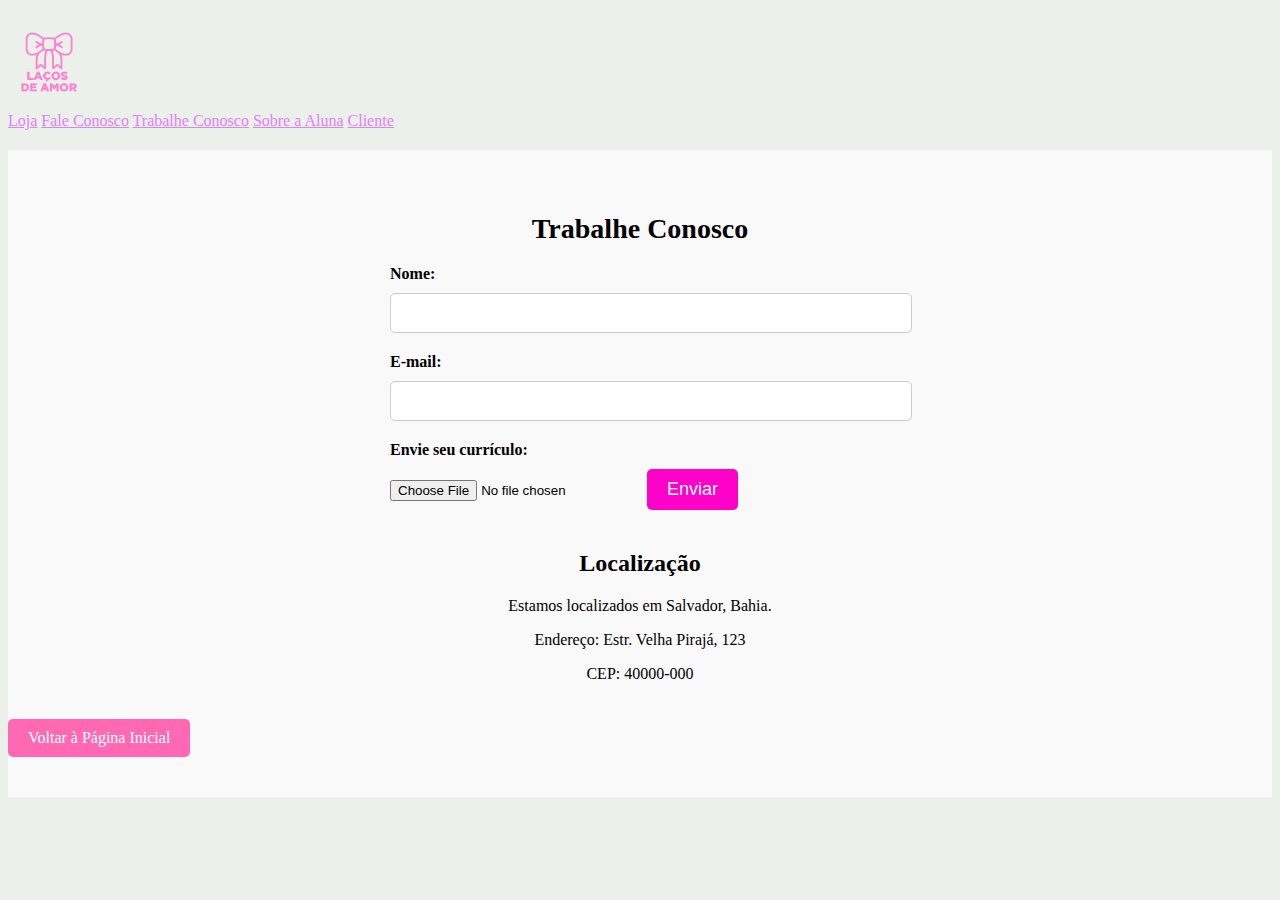
<file: trabalhe-conosco.html>
<!DOCTYPE html>
<html lang="pt-br">
<head>
    <meta charset="UTF-8">
    <meta http-equiv="X-UA-Compatible" content="IE=edge">
    <meta name="viewport" content="width=device-width, initial-scale=1.0">
    <title>Trabalhe Conosco - Laços de Amor</title>
    <!-- Adicione link CSS -->
    <link rel="stylesheet" href="./css/falei.css"> 
</head>
<body>
    <header>
        <div class="container">
            <!-- Nav -->
            <div class="nav">
                <!-- Logo com um link para a página inicial -->
                <a href="index.html" class="nav-logo">
                    <img src="img/amor2.png" alt="Logo da Loja" class="logotipo">
                </a>
                <!-- Links de navegação -->
                <div class="nav-links">
                    <!-- Adicionar links para outras páginas, como "Fale Conosco", "Trabalhe Conosco", etc. -->
                   <a href="loja.html" class="nav-link">Loja</a>
                    <a href="fale-conosco.html" class="nav-link">Fale Conosco</a>
                    <a href="trabalhe-conosco.html" class="nav-link">Trabalhe Conosco</a>
                    <a href="sobre-a-aluna.html" class="nav-link">Sobre a Aluna</a>
                    <a href="cliente.html" class="nav-link">Cliente</a>
                </div>
            </div>
        </div>
    </header>

    <!-- Formulário de Contato -->
    <section class="contact">
        <div class="container">
            <h2 class="section-title">Trabalhe Conosco</h2>
            <form id="contact-form" action="processar_formulario.php" method="POST">
                <label for="name">Nome:</label>
                <input type="text" id="name" name="name" required>

                <label for="email">E-mail:</label>
                <input type="email" id="email" name="email" required>

                <label for="curriculum">Envie seu currículo:</label>
                <input type="file" id="curriculum" name="curriculum" accept=".pdf, .doc, .docx" required>                

                <button type="submit">Enviar</button>
            </form>

            <!-- Informações de Localização -->
            <div class="location">
               <h2>Localização</h2>
               <p>Estamos localizados em Salvador, Bahia.</p>
               <p>Endereço: Estr. Velha Pirajá, 123</p>
               <p>CEP: 40000-000</p>
            </div>
            <!-- Botão de Voltar para a Página Inicial -->
            <a href="index.html" class="btn-voltar">Voltar à Página Inicial</a>
        </div>
    </section>

</body>
</html>
</file>
<file: css/estilo.css>
/* Estilos para um visual mais infantil */
body {
  background-image: url('backg.jpg');
  background-size: cover; /* Isso garante que a imagem cubra todo o plano de fundo */
  background-repeat: no-repeat; /* Evita a repetição da imagem */
  background-attachment: fixed; /* Fixa a imagem de fundo para que ela não role com a página */
}

/* Cabeçalho */
header {
  background-color: #ffcfff00; /* Um tom mais vibrante de rosa */
  color: #fff; /* Texto em branco */
  padding: 20px 0;
  text-align: left; /* Centralize o conteúdo do cabeçalho */
}


/* Logo com um estilo lúdico */
.nav-logo img {
  width: 80px;
  height: auto;
  object-fit: contain; /* Evita distorção da imagem */
}

/* Botão "Compre nossos produtos" com um estilo de botão de criança */
.cta-link {
  display: inline-block; /* Torna o link um elemento de bloco */
  padding: 12px 20px; /* Espaçamento interno */
  background-color: #ff00c8; /* Cor de fundo rosa */
  color: #fff; /* Cor do texto branca */
  font-size: 18px; /* Tamanho da fonte */
  text-decoration: none; /* Remove sublinhado padrão */
  border-radius: 5px; /* Borda arredondada */
  transition: background-color 0.3s; /* Transição suave de cor ao passar o mouse */
}

/* Estilo ao passar o mouse */
.cta-link:hover {
  background-color: #ff0099; /* Cor de fundo rosa mais escura */
  text-decoration: none; /* Evita que o sublinhado reapareça */
}

/* Conteúdo principal */
.about {
  text-align: center; /* Centralize o texto */
  padding: 20px;
}

.about h1 {
  font-size: 36px; /* Tamanho de fonte maior para manter o visual infantil */
  color: #ff00c8; /* Cor brilhante para o título */
  margin-bottom: 10px;
}

.about p {
  font-size: 18px; /* Texto maior para facilitar a leitura */
  line-height: 1.6; /* Espaçamento entre linhas ligeiramente menor */
  margin-bottom: 20px;
}

/* Mapa do Google Maps */
.map iframe {
  width: 100%;
  height: 400px; /* Aumente a altura para torná-lo mais proeminente */
  border: none;
}

/* Rodapé */
footer {
  background-color: #ff8c8c; /* Correspondente ao cabeçalho */
  color: #fff;
  text-align: center;
  padding: 20px 0;
}

/* Altere a cor dos links para algo mais brincalhão */
.nav-link {
  color: #df80fc; /* Rosa brilhante */
}

/* Estilos para dispositivos móveis */
@media screen and (max-width: 768px) {
  /* Aplique estilos adicionais para telas pequenas, se necessário */
  .nav-links {
    top: 100px; /* Ajuste a posição vertical dos links para não sobrepor o cabeçalho */
  }

  .cta-button {
    font-size: 18px; /* Reduza o tamanho do botão para telas menores */
    padding: 10px 20px; /* Espaçamento interno menor */
  }
}
</file>
<file: css/formulario.css>
/* Estilos para um visual mais infantil */
body {
  background-image: url('backg.jpg');
  background-size: cover; /* Isso garante que a imagem cubra todo o plano de fundo */
  background-repeat: no-repeat; /* Evita a repetição da imagem */
  background-attachment: fixed; /* Fixa a imagem de fundo para que ela não role com a página */
}

/* Cabeçalho */
header {
  background-color: #ffcfff00; /* Um tom mais vibrante de rosa */
  color: #fff; /* Texto em branco */
  padding: 20px 0;
  text-align: left; /* Centralize o conteúdo do cabeçalho */
}


/* Logo com um estilo lúdico */
.nav-logo img {
  width: 80px;
  height: auto;
  object-fit: contain; /* Evita distorção da imagem */
}

/* Altere a cor dos links para algo mais brincalhão */
.nav-link {
  color: #df80fc; /* Rosa brilhante */
}



/* Estilos para os links de navegação (ativos) */
.nav-link.active {
  border: 2px solid #443636; /* Cor e largura da borda */
  border-radius: 5px; /* Borda arredondada */
  padding: 5px 10px; /* Espaçamento interno para destacar melhor */
}
h1 {
  font-size: 24px;
  color: #333;
  margin-bottom: 20px;
}

/* Estilos para os campos do formulário */
.form-container input[type="text"],
.form-container input[type="password"],
.form-container select {
  width: 100%;
  padding: 10px;
  margin: 10px 0;
  border: none;
  background-color: #f0f0f0;
  border-radius: 5px;
  font-size: 16px;
  color: #333;
}

/* Estilos para os rótulos dos campos */
.form-container label {
  font-weight: bold;
  display: block;
  text-align: left;
  margin-bottom: 5px;
}

/* Estilizar o botão "Enviar" e "Limpar" */
.form-container input[type="submit"],
.form-container input[type="reset"] {
  background-color: #007bff;
  color: #fff;
  padding: 10px 20px;
  border: none;
  border-radius: 5px;
  cursor: pointer;
  font-size: 18px;
}

.form-container input[type="submit"]:hover,
.form-container input[type="reset"]:hover {
  background-color: #0056b3;
}

/* Estilos para o botão de voltar */
.btn-voltar {
  display: inline-block;
  margin-top: 20px;
  background-color: #ff69b4; /* Cor de fundo rosa */
  color: #ffffff; /* Cor do texto branco */
  padding: 10px 20px;
  text-decoration: none; /* Remover sublinhado de link */
  border-radius: 5px;
  font-size: 16px;
}

.btn-voltar:hover {
  background-color: #ff1493; /* Rosa mais escuro ao passar o mouse */
}

/* Estilos para dispositivos móveis */
@media screen and (max-width: 768px) {
  /* Estilos gerais */
  body {
    background-color: #ffdbdb;
  }

  /* Cabeçalho */
  header {
    background-color: #FFCFFF;
    padding: 10px 0;
  }

  header .logo {
    width: 60px;
    height: 60px;
    margin-right: 10px;
    padding: 5px;
  }

  /* Estilos para a barra de navegação (nav) */
  .nav {
    padding: 10px 0;
  }

  /* Estilos para os links de navegação */
  .nav-links {
    gap: 10px;
  }

  /* Estilos para os links de navegação (ativos) */
  .nav-link.active {
    padding: 5px 10px;
  }

  /* Estilos para o botão de voltar */
  .btn-voltar {
    padding: 10px 20px;
    font-size: 14px;
  }

  .btn-voltar:hover {
    background-color: #ff1493;
  }

  /* Estilos para o formulário */
  .form-container input[type="text"],
  .form-container input[type="password"],
  .form-container select {
    font-size: 14px;
  }

  .form-container label {
    font-size: 14px;
    margin-bottom: 3px;
  }

  .form-container input[type="submit"],
  .form-container input[type="reset"] {
    padding: 10px 15px;
    font-size: 16px;
  }
}
</file>
<file: css/falei.css>
/* Estilos para a página "Fale Conosco" */

/* Estilos gerais */
body {
  background-image: url('backg.jpg');
  background-size: cover; /* Isso garante que a imagem cubra todo o plano de fundo */
  background-repeat: no-repeat; /* Evita a repetição da imagem */
  background-attachment: fixed; /* Fixa a imagem de fundo para que ela não role com a página */
}

header {
  background-color: #ffcfff00; /* Um tom mais vibrante de rosa */
  color: #fff; /* Texto em branco */
  padding: 20px 0;
  text-align: left; /* Centralize o conteúdo do cabeçalho */
}

.nav-logo img {
  width: 80px;
  height: auto;
  object-fit: contain; /* Evita distorção da imagem */
}

/* Estilos para os links de navegação */
.nav-link {
  color: #df80fc; /* Rosa brilhante */
}

/* Estilos para o ícone do carrinho */
.cart-icon {
  order: 5;
  font-size: 1.8rem;
  cursor: pointer;
}

/* Formulário de Contato */
.contact {
  padding: 40px 0;
  background-color: #f9f9f9; /* Cor de fundo do formulário */
}

.contact h2 {
  font-size: 28px;
  font-weight: 600;
  text-align: center;
  margin-bottom: 20px;
}

#contact-form {
  max-width: 500px;
  margin: 0 auto;
}

label {
  font-weight: 600;
  display: block;
  margin-bottom: 10px;
}

input[type="text"],
input[type="email"],
textarea {
  width: 100%;
  padding: 10px;
  margin-bottom: 20px;
  border: 1px solid #ccc;
  border-radius: 5px;
  font-size: 16px;
}

button[type="submit"] {
  background-color: #ff00c8;
  color: #ffffff;
  border: none;
  border-radius: 5px;
  padding: 10px 20px;
  font-size: 18px;
  cursor: pointer;
}

button[type="submit"]:hover {
  background-color: #ff0099;
}
/* Estilos para o botão de voltar */
.btn-voltar {
  display: inline-block;
  margin-top: 20px;
  background-color: #ff69b4; /* Cor de fundo rosa */
  color: #ffffff; /* Cor do texto branco */
  padding: 10px 20px;
  text-decoration: none; /* Remover sublinhado de link */
  border-radius: 5px;
  font-size: 16px;
}

.btn-voltar:hover {
  background-color: #ff1493; /* Rosa mais escuro ao passar o mouse */
}


/* Localização */
.location {
  text-align: center;
  margin-top: 40px;
}

.location h2 {
  font-size: 24px;
  font-weight: 600;
  margin-bottom: 20px;
}

/* Rodapé (caso queira adicionar) */
footer {
  background-color: #171427; /* Cor de fundo do rodapé */
  color: #ffffff; /* Cor do texto no rodapé */
  text-align: center;
  padding: 20px 0;
}

footer a {
  color: #fd4646;
  text-decoration: none;
  font-weight: 600;
  margin: 0 15px;
}

footer a:hover {
  text-decoration: underline;
}

/* Estilos para celulares */
@media screen and (max-width: 768px) {
  header .logo {
    width: 60px; /* Reduza o tamanho da logo */
  }
  
  .nav {
    flex-direction: column; /* Coloque os links de navegação em coluna */
    align-items: center;
    text-align: center;
  }
  
  .nav-links {
    flex-direction: column;
    gap: 10px;
  }
  
  .nav-links a {
    font-size: 14px; /* Reduza o tamanho da fonte dos links */
  }
  
  .cart-icon {
    font-size: 1.5rem; /* Reduza o tamanho do ícone do carrinho */
  }
  
  /* Ajuste o estilo do formulário de contato */
  #contact-form {
    max-width: 100%; /* Preencha a largura da tela */
  }
  
  /* Ajuste o estilo da localização */
  .location {
    margin-top: 20px; /* Reduza o espaço superior */
  }
}
</file>
<file: css/style.css>
/* Estilos para um visual mais infantil */
body {
  background-image: url('backg.jpg');
  background-size: cover; /* Isso garante que a imagem cubra todo o plano de fundo */
  background-repeat: no-repeat; /* Evita a repetição da imagem */
  background-attachment: fixed; /* Fixa a imagem de fundo para que ela não role com a página */
}

/* Cabeçalho */
header {
  background-color: #ffcfff00; /* Um tom mais vibrante de rosa */
  color: #fff; /* Texto em branco */
  padding: 20px 0;
  text-align: left; /* Centralize o conteúdo do cabeçalho */
}


/* Logo com um estilo lúdico */
.nav-logo img {
  width: 80px;
  height: auto;
  object-fit: contain; /* Evita distorção da imagem */
}



/* Seção principal */
section {
  padding: 4rem 0 3rem;
}



/* Links de navegação */
.nav-link {
  color: #df80fc; /* Rosa brilhante */
}

/* Ícone do Carrinho */
.cart-icon {
  order: 5;
  font-size: 1.8rem;
  cursor: pointer;
}

/* Carrinho */
.cart {
  position: fixed;
  top: 0;
  right: -100%;
  width: 360px;
  min-height: 100vh;
  padding: 20px;
  background: var(--bg-color);
  box-shadow: -2px 0 4px hsl(0 4% 15% / 10%);
  transition: 0.3s;
}

.cart.active {
  right: 0;
}

.cart-title {
  text-align: center;
  font-size: 1.5rem;
  font-weight: 600;
  margin-top: 2rem;
}

.cart-box {
  display: grid;
  grid-template-columns: 32% 50% 18%;
  align-items: center;
  gap: 1rem;
  margin-top: 1rem;
}

.cart-img {
  width: 100px;
  height: 100px;
  object-fit: contain;
  padding: 10px;
}

.detail-box {
  display: grid;
  row-gap: 0.5rem;
}

.cart-product-title {
  font-size: 1rem;
  text-transform: uppercase;
}

.cart-price {
  font-weight: 500;
}

.cart-quantity {
  border: 1px solid var(--text-color);
  outline-color: var(--main-color);
  width: 2.4rem;
  text-align: center;
  font-size: 1rem;
}

.cart-remove {
  font-size: 24px;
  color: var(--main-color);
  cursor: pointer;
}

.total {
  display: flex;
  justify-content: flex-end;
  margin-top: 1.5rem;
  border-top: 1px solid var(--text-color);
}

.total-title {
  font-size: 1rem;
  font-weight: 600;
}

.total-price {
  margin-left: 0.5em;
}

.btn-buy {
  display: flex;
  margin: 1.5rem auto 0 auto;
  padding: 12px 20px;
  background-color: var(--main-color);
  color: #fff;
  font-size: 1rem;
  font-weight: 500;
  border: none;
  border-radius: 30px;
  cursor: pointer;
}

.btn-buy:hover {
  background-color: #ff0099; /* Cor de destaque ao passar o mouse */
}

#close-cart {
  position: absolute;
  top: 1rem;
  right: 0.8rem;
  font-size: 2rem;
  color: var(--text-color);
  cursor: pointer;
}

/* Título da seção */
.section-title {
  font-size: 1.5rem;
  font-weight: 600;
  text-align: center;
  margin-bottom: 1.5rem;
}

/* Seção da loja */
.shop {
  margin-top: 2rem;
}

/* Conteúdo da loja */
.shop-content {
  display: grid;
  grid-template-columns: repeat(auto-fit, minmax(220px, auto));
  gap: 1.5rem;
}

/* Caixa do produto */
.product-box {
  position: relative;
}

.product-box:hover {
  padding: 10px;
  border: 1px solid var(--text-color);
  transition: 0.4s;
}

.product-img {
  width: 100%;
  height: auto;
  margin-bottom: 0.5rem;
}

.product-title {
  font-size: 1.1rem;
  font-weight: 600;
  text-transform: uppercase;
  margin-bottom: 0.5rem;
}

.product-description {
  font-size: 0.6rem;
  font-weight: 100;
  text-transform: uppercase;
  margin-bottom: 0.5rem;
}

.price {
  font-weight: 500;
}

.add-cart {
  position: absolute;
  bottom: 0;
  right: 0;
  background: #AA56E8;
  color: var(--bg-color); /* Cor do texto usando variável */
  padding: 10px;
  cursor: pointer;
}

.add-cart:hover {
  background: hsl(294, 33%, 17%);
}

/* Estilos para o botão de voltar */
.btn-voltar {
  display: inline-block;
  margin-top: 20px;
  background-color: #ff69b4; /* Cor de fundo rosa */
  color: #ffffff; /* Cor do texto branco */
  padding: 10px 20px;
  text-decoration: none; /* Remover sublinhado de link */
  border-radius: 5px;
  font-size: 16px;
}

.btn-voltar:hover {
  background-color: #ff1493; /* Rosa mais escuro ao passar o mouse */
}
</file>
